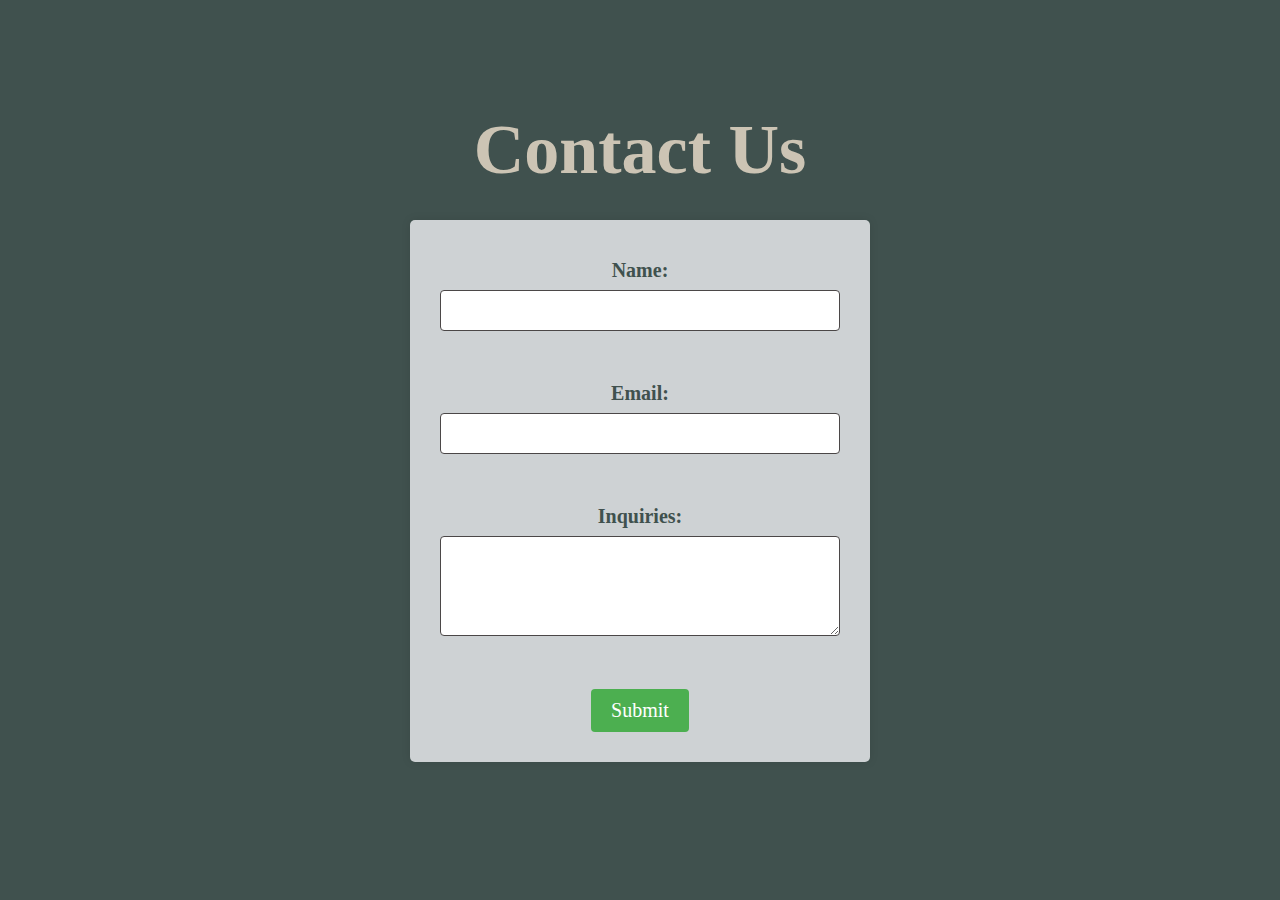
<file: contactme.html>
<!DOCTYPE html>
<html>
<head>
  <title class="tc">Contact Us</title>
  
  <link rel="stylesheet" href="css/styles.css">
  <link rel="icon" href="favicon (1).ico">
  </style>
</head>
<body class="contactbody">
  <div class="contactdiv" >
    <h1 class="h1c">Contact Us</h1>
    <form id="contact-form" action="process_form.php" method="POST">
      <label class="inquiry" for="name" >Name:</label>
      <input type="text" class="inquiry" id="name" name="name" required><br><br>
      
      <label class="inquiry" for="email" >Email:</label>
      <input type="email" class="inquiry" id="email" name="email" required><br><br>
      
      <label class="inquiry" for="message">Inquiries:</label><br>
      <textarea class="inquiry" id="message" name="message" rows="4" cols="50" required></textarea><br><br>
      
      <input class="inquiry" type="submit" value="Submit">
    </form>
  </div>

  <div id="submitted-data"></div>

  <script src="index.js">

  </script>
  </body>
  </html>
</file>
<file: css/styles.css>
body {margin: 0; text-align: center;
     font-family: 'Merriweather', serif;
color: #40514e;
line-height: 2;}

     h1{margin: 50px auto 0 auto;
     font-family: 'sacramento' , cursive;
font-size: 70px;
color: #18122B;}


     h2{font-family: 'montserrat',sans-serif;
     font-size: 22px;
color:#251B37;}

      h3{font-family: 'montserrat',sans-serif;
     color: #553939;}


.top-container {background-color:#7AA874;
     position: relative;
     padding-top: 100px;
     
     

}

.middle-container{
     margin: 90px 0;
     
     
}
hr{ border: dotted #Eaf6f6 6px ;
     width: 5%;
     margin: 70px auto;
border-bottom:none;}

.bottom-container{ background-color:#7AA874;
     padding: 50px 0 20px;
     
     
}
.shawl1{position: absolute ;
right: 250px;
top: 50px;}
.shawl2{position: absolute;
     left: 250px;
     bottom: 280px;
     
}
.profile {width: 350px;}
.image {width: 350px;

height: 400px;}
.para{display: inline-block;}
.item{display: inline-block;}

division
.Profilee1{height: 200px;
margin-right: 50px;}
.Profilee1 img {height: 200px;

}

.btn {
     background: #7aa874;
     background-image: -webkit-linear-gradient(top, #7aa874, 704F4F);
     background-image: -moz-linear-gradient(top, #7aa874, 704F4F);
     background-image: -ms-linear-gradient(top, #7aa874, 704F4F);
     background-image: -o-linear-gradient(top, #7aa874, 704F4F);
     background-image: linear-gradient(to bottom, #7aa874, 704F4F);
     -webkit-border-radius: 8;
     -moz-border-radius: 8;
     border-radius: 8px;
     font-family: Arial;
     color: #ffffff;
     font-size: 20px;
     padding: 10px 20px 10px 20px;
     text-decoration: none;
   }
   
   .btn:hover {
     background: #18122b;
     background-image: -webkit-linear-gradient(top, #18122b, #E0D98C);
     background-image: -moz-linear-gradient(top, #18122b, #E0D98C);
     background-image: -ms-linear-gradient(top, #18122b, #E0D98C);
     background-image: -o-linear-gradient(top, #18122b, #E0D98C);
     background-image: linear-gradient(to bottom, #18122b, #E0D98C);
     text-decoration: none;
   }
   a{color: #18122b;
     font-family: 'montserrat',sans-serif;
text-decoration: none;}
a:hover{color:white;}
.copyright{color: #eaf6f6;
font-size: 0.75rem;}


.Products{
     font-size:50px;
     font-family: 'sacramento' , cursive;
}

 


/* this portion is for contact page */


.contactbody {
     font-family: 'acramento', sans-serif;
     background-color: #40514e;
   }
   
   .h1c {
     text-align: center;
     color: #ccc4b4;
     font-family: 'Times New Roman', Times, serif;
   }
   
   form {
     max-width: 400px;
     margin: 0 auto;
     background-color: #ced2d4;
     padding: 20px;
     border-radius: 5px;
     box-shadow: 0 0 10px rgba(0, 0, 0, 0.1);
     padding: 30px 30px 30px 30px;
   }
   
   label {
     font-weight: bold;
   }
   
   input[type="text"],
   input[type="email"],
   textarea {
     width: 100%;
     padding: 8px;
     margin-bottom: 10px;
     border: 1px solid #4b4747;
     border-radius: 4px;
     box-sizing: border-box;
   }
   
   textarea {
     height: 100px;
   }
   
   input[type="submit"] {
     background-color: #4CAF50;
     color: white;
     padding: 10px 20px;
     border: none;
     border-radius: 4px;
     cursor: pointer;
   }
   
   input[type="submit"]:hover {
     background-color: #45a049;
   }
   .contactdiv{
     padding: 30px 0px;
   }
   /* .contactdiv form, input{
     
   } */
   .inquiry{
     font-size: 20px;
     font-family: 'Times New Roman', Times, serif;   
}
/* for mobile view */
@media screen and (max-width: 1400px){
     .shawl2{
          bottom: 250px;
     }

}
</file>
